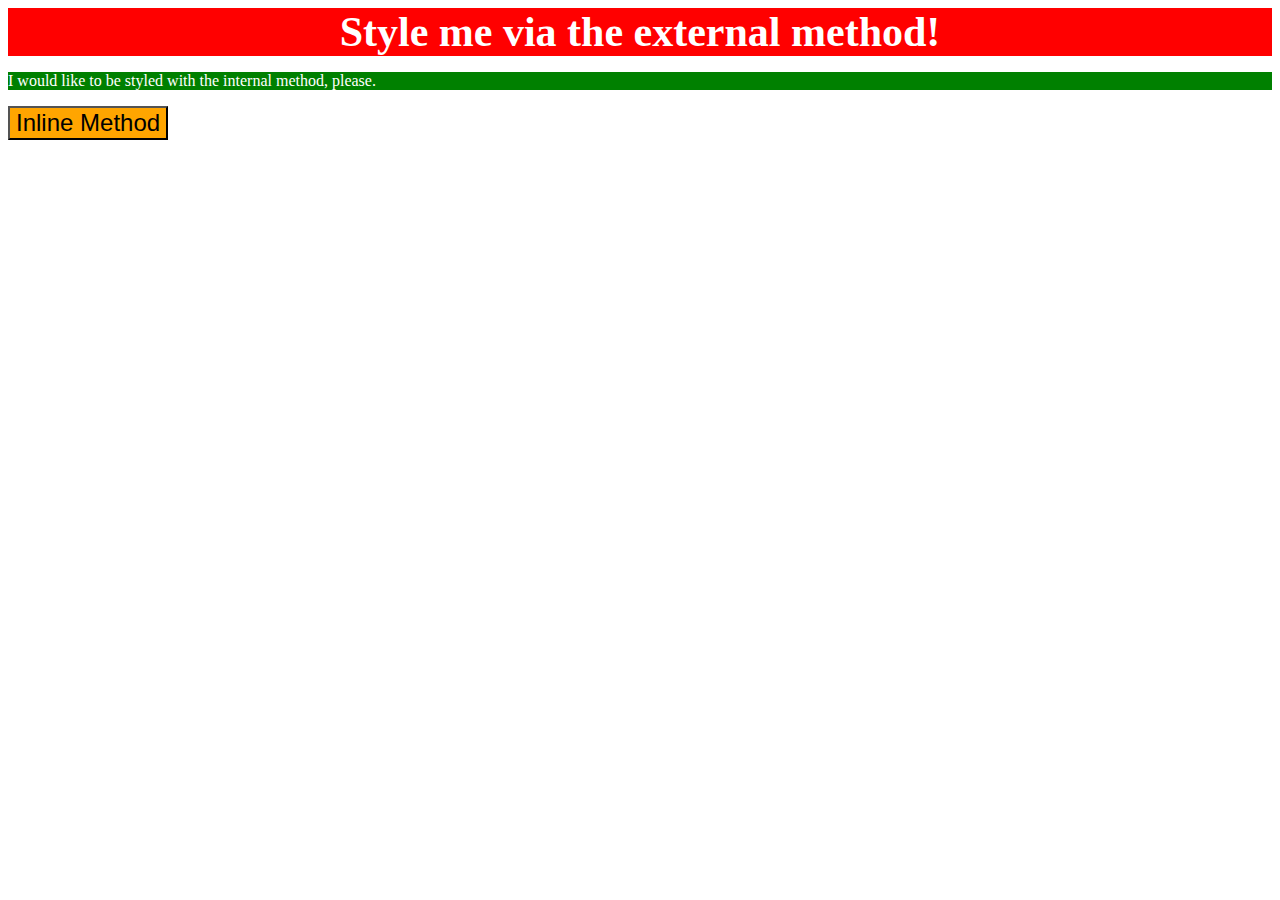
<file: foundations/01-css-methods/index.html>
<!DOCTYPE html>
<html lang="en">
  <head>
    <link rel="stylesheet" href="styles.css"/>
    <meta charset="UTF-8">
    <meta http-equiv="X-UA-Compatible" content="IE=edge">
    <meta name="viewport" content="width=device-width, initial-scale=1.0">
    <title>Methods for Adding CSS</title>

    <style>
      p{
        color: white;
        background-color: green;
      }
    </style>
  </head>
  <body>
    <div>Style me via the external method!</div>
    <p>I would like to be styled with the internal method, please.</p>
    <button style="color: black; background-color: orange; font-size: 24px;">Inline Method</button>
  </body>
</html>
</file>
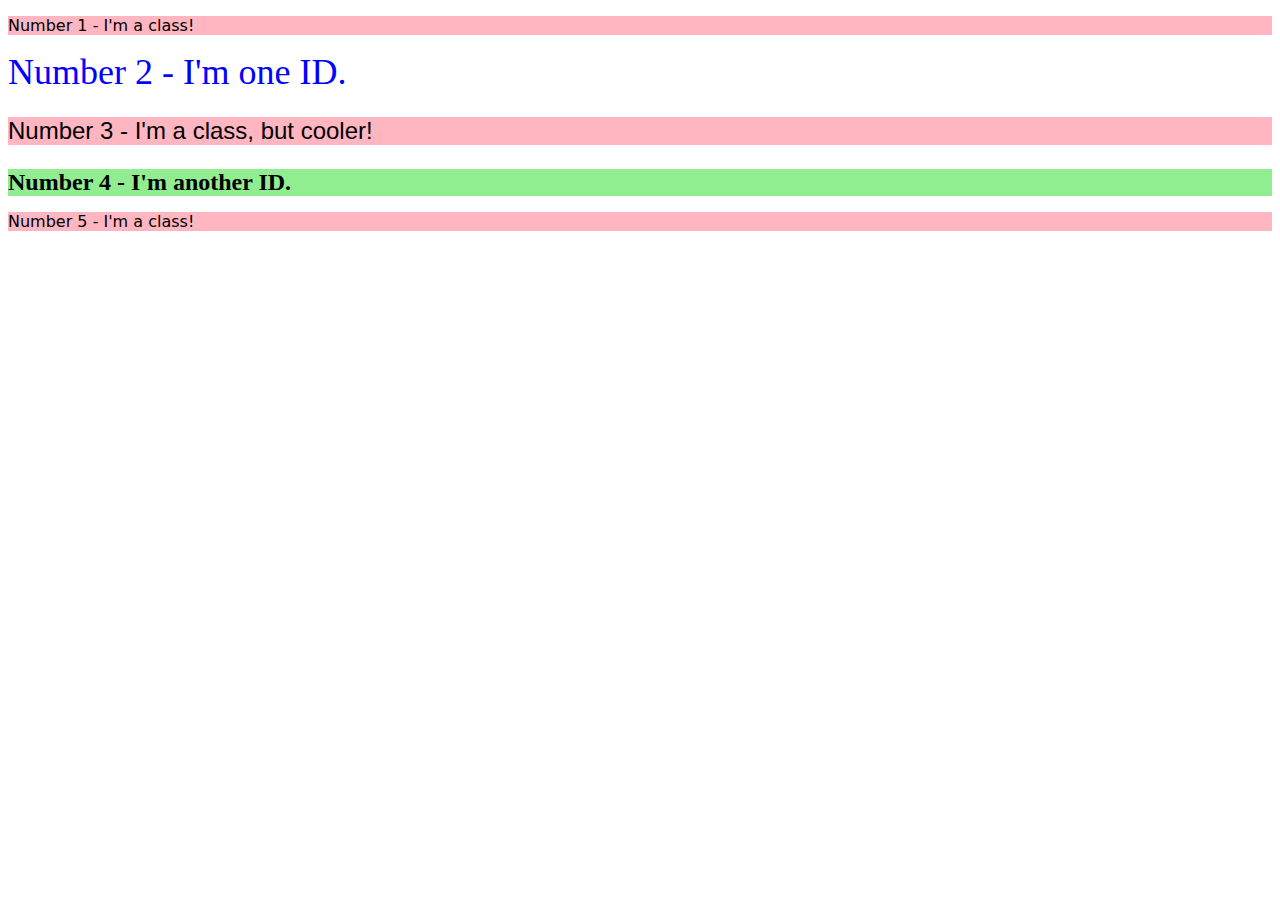
<file: foundations/02-class-id-selectors/index.html>
<!DOCTYPE html>
<html lang="en">
  <head>
    <meta charset="UTF-8">
    <meta http-equiv="X-UA-Compatible" content="IE=edge">
    <meta name="viewport" content="width=device-width, initial-scale=1.0">
    <title>Class and ID Selectors</title>
    <link rel="stylesheet" href="style.css">
  </head>
  <body>
    <p class="odd">Number 1 - I'm a class!</p>
    <div id="scnd">Number 2 - I'm one ID.</div>
    <p class="odd cooler">Number 3 - I'm a class, but cooler!</p>
    <div id="frth">Number 4 - I'm another ID.</div>
    <p class="odd">Number 5 - I'm a class!</p>
  </body>
</html>
</file>
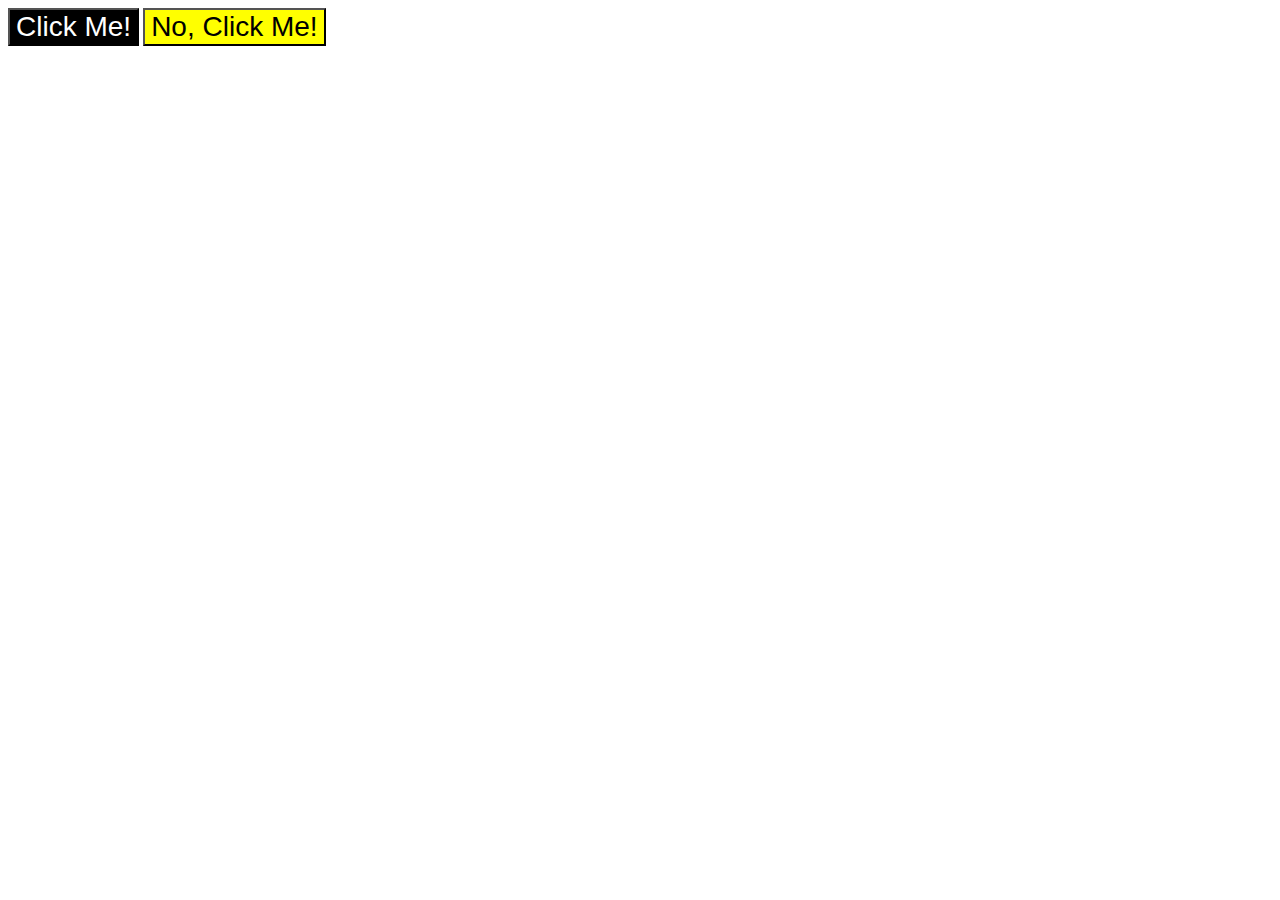
<file: foundations/03-grouping-selectors/index.html>
<!DOCTYPE html>
<html lang="en">
  <head>
    <meta charset="UTF-8">
    <meta http-equiv="X-UA-Compatible" content="IE=edge">
    <meta name="viewport" content="width=device-width, initial-scale=1.0">
    <title>Grouping Selectors</title>
    <link rel="stylesheet" href="style.css">
  </head>
  <body>
    <button class="positive adjust-font-size">Click Me!</button>
    <button class="negative adjust-font-size">No, Click Me!</button>
  </body>
</html>
</file>
<file: foundations/01-css-methods/styles.css>
div{
    color:white;
    background-color: red;
    text-align: center;
    font-weight: 700;
    font-size: 42px;
}
</file>
<file: foundations/02-class-id-selectors/style.css>
.odd{
    background-color: #ffb6c1;
    font-family: Verdana, "DejaVu Sans", sans-serif;
    
}

#scnd{
    color: #0000FF;
    font-size: 36px;
}

.odd.cooler{
    background-color: #ffb6c1;
    font-family: Verdana, sans-serif;
    font-size: 24px;
}

#frth{
    background-color: #90EE90;
    font-size: 24px;
    font-weight: bold;
}
</file>
<file: foundations/03-grouping-selectors/style.css>
.positive{
    background-color: black;
    color: white;
}

.negative{
    background-color: yellow;
}

.positive, 
.negative{
    font-size: 28px;
    font-family: Helvetica, "Times New Roman", sans-serif;
}
</file>
